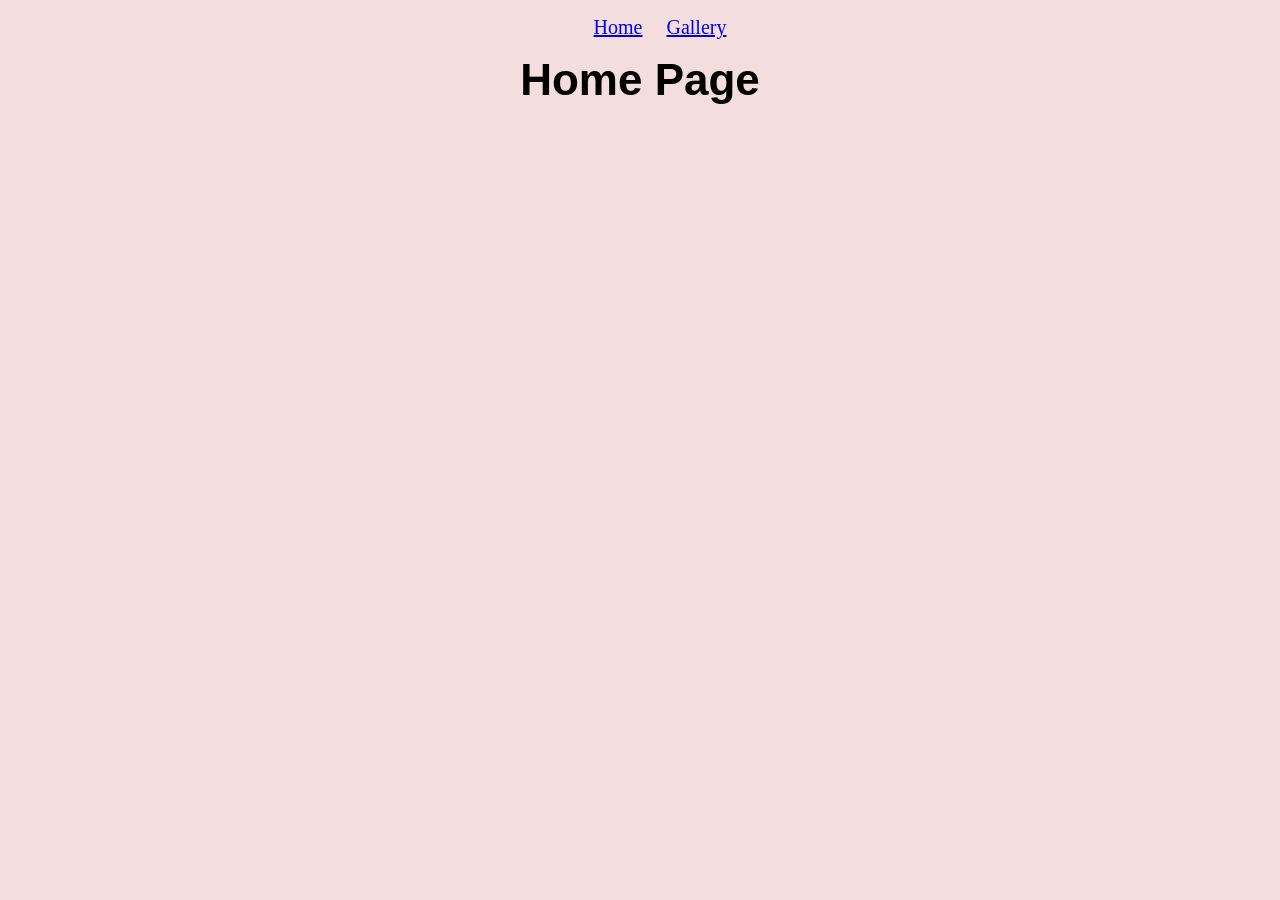
<file: index.html>
<!DOCTYPE html>
<html lang="en">

<head>
    <meta charset="UTF-8">
    <meta name="viewport" content="width=device-width, initial-scale=1.0">
    <title>Bakra Eid</title>
    <link rel="stylesheet" href="style.css">
</head>

<body>

    <ul>
        <li> <a class="nav_link" href="index.html">Home</a> </li>
        <li> <a class="nav_link" href="gallery.html">Gallery</a> </li>
    </ul>

    <h1>Home Page</h1>

</body>

</html>
</file>
<file: style.css>
body {
  background-color: rgb(243, 221, 221);
}
ul {
  text-align: center;
}

li {
  margin: 5px;
  padding: 5px;
  display: inline;
}

.nav_link {
  font-size: 20px;
}

#donation_link {
  background-color: aqua;
}

h1 {
  text-align: center;
  font-size: 44px;
  font-family:
    "Lucida Sans", "Lucida Sans Regular", "Lucida Grande",
    "Lucida Sans Unicode", Geneva, Verdana, sans-serif;
  margin: 0px;
}

.heading_part_2 {
  color: brown;
}

.description {
  text-align: center;
  font-size: 24px;
  width: 800px;
  margin: 0px;
}

.container {
  display: flex;
  flex-direction: column;
  align-items: center;
  gap: 20px;
}

h2,
p {
  margin: 0px;
}

.cow_types_container{
  display: flex;
  flex-direction: row;
  flex-wrap: wrap;
  justify-content: center;
  row-gap: 30px;
  column-gap: 10px;
}
.cow_box {
  width: 250px;
  padding: 10px;
  display: flex;
  flex-direction: column;
  gap: 5px;
  font-family: Cambria, Cochin, Georgia, Times, 'Times New Roman', serif;
}

.cow_img {
  height: 250px;
  width: 250px;
  border-radius: 20px;
}
</file>
